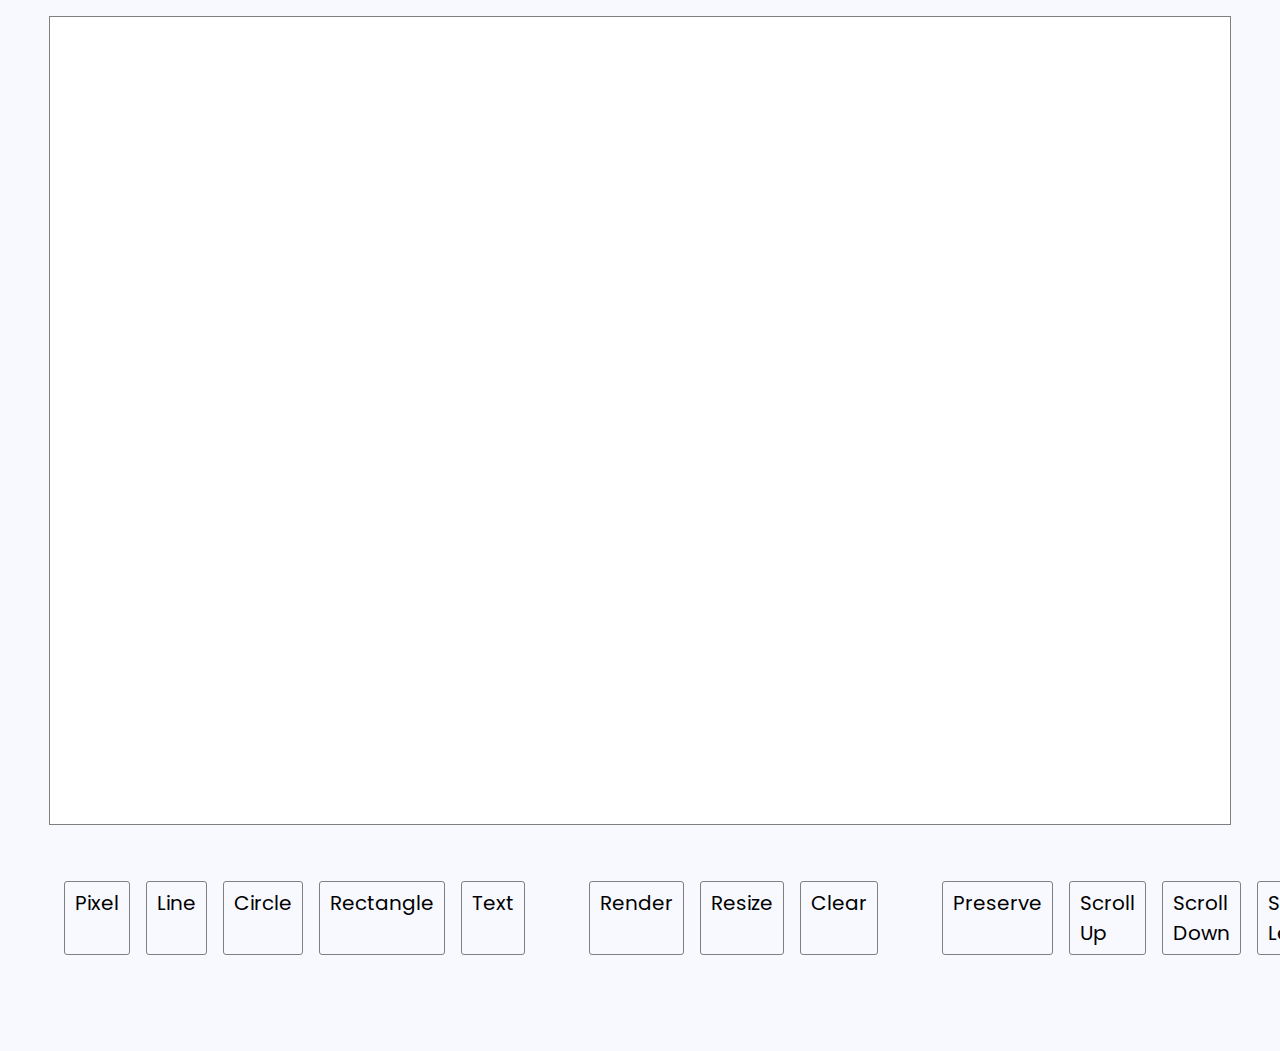
<file: index.html>
<!DOCTYPE html>
<html lang="en">
<head>
    <meta charset="UTF-8">
    <meta http-equiv="X-UA-Compatible" content="IE=edge">
    <meta name="viewport" content="width=device-width, initial-scale=1.0">
    <link rel="icon" type="image/png" href="./Web page icon/canvasIcon.png" sizes='16x16'/>
    <title>Graphical Display Emulator</title>
    <link rel="stylesheet" href="https://kit-pro.fontawesome.com/releases/v5.15.4/css/pro.min.css">
    <link rel="stylesheet" href="style.css">
</head>
<body>
    <div class="view">
        <div class="canvas">
            <canvas id="canvas">
                Canvas is inserted here if possible via browser support
            </canvas>
        </div>
    
        <div class="controls">
            <div class="section">
                <div class="buttons">
                    <a onclick="RenderInputs(0);" id="pixel"><i class="fas fa-square-full"></i> Pixel</a>
                    <a onclick="RenderInputs(1);" id="line"><i class="fas fa-horizontal-rule"></i> Line</a>
                    <a onclick="RenderInputs(2);" id="circle"><i class="far fa-circle"></i> Circle</a>
                    <a onclick="RenderInputs(3);" id="Rectangle"><i class="far fa-rectangle-wide"></i> Rectangle</a>
                    <a onclick="RenderInputs(4);" id="text"><i class="fas fa-text"></i> Text</a>
                </div>
                <div class="buttons">
                    <a onclick="getValues()"><i class="fas fa-paint-brush"></i> Render</a>
                    <a onclick="RenderInputs(5);"><i class="far fa-crop-alt"></i> Resize</a>
                    <a onclick="RenderInputs(6);"><i class="fas fa-trash"></i> Clear</a>
                </div>
                <div class="buttons">
                    <a href=""><i class="fas fa-exchange"></i> Preserve</a>
                    <a href="">Scroll Up</a>
                    <a href="">Scroll Down</a>
                    <a href="">Scroll Left</a>
                    <a href="">Scroll Right</a>
                </div>
            </div>
            <div id="inputs" class="inputs"></div>
        </div>
    </div>

    <script src="chars.js"></script>
    <script src="letters.js"></script>
    <script src="gce.js"></script>
    <script src="app.js"></script>
</body>
</html>
</file>
<file: style.css>
@import url('https://fonts.googleapis.com/css2?family=Poppins&display=swap');

* {
    margin: 0;
    padding: 0;
}

html, 
body {
    height: 100%;

    background-color: ghostwhite;

    font-family: 'Poppins';
}

.view {
    display: flex;
    flex-direction: column;
    gap: 0.5rem;
}

.canvas {
    border: 1px solid gray;
    background-color: white;
    margin: 1rem auto;
}

.controls {
    background-color: ghostwhite;

    padding: 2rem 4rem;

    display: flex;
    flex-direction: column;
    justify-content: space-between;

    gap: 4rem;
}

.section {
    display: flex;
    flex-direction: row;
    gap: 4rem;

    justify-content: space-between;
}

.buttons {
    display: flex;
    gap: 1rem;
}

.buttons > a {
    border: 1px solid gray;

    text-decoration: none;
    color: black;
    font-size: 20px;

    padding: 6px 10px 6px 10px;
    border-radius: 3px;
}

a:hover {
    background-color: black;
    color:white;

    cursor: pointer;
}

.inputs {
    display: flex;
    flex-direction: row;
    gap: 1rem;

    margin-left: auto;
    margin-right: auto;
}

.input {
    border: 1px solid gray;
    border-radius: 3px;

    font-size: 20px;

    padding: 6px 10px 6px 10px;
}
</file>
